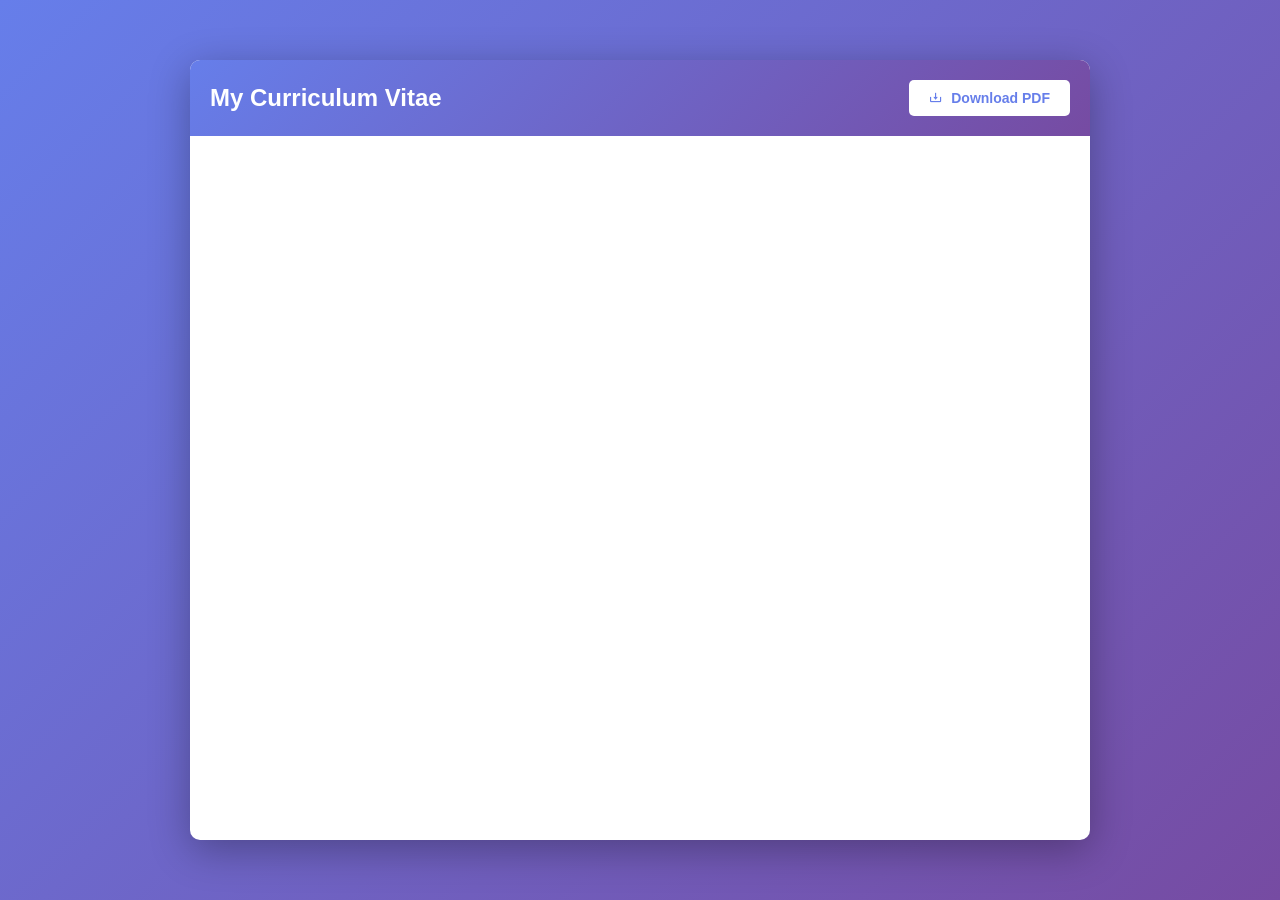
<file: cv.html>
<!DOCTYPE html>
<html lang="en">

<head>
    <meta charset="UTF-8">
    <meta name="viewport" content="width=device-width, initial-scale=1.0">
    <title>Dinithi Sewmini Perera - Curriculum Vitae</title>
    <meta name="description" content="CV of Dinithi Sewmini Perera – ICT Undergraduate, Web Developer & UI/UX Designer at Rajarata University of Sri Lanka.">
    <!-- Boxicons -->
    <link href='https://unpkg.com/boxicons@2.1.4/css/boxicons.min.css' rel='stylesheet'>
    <style>
        * {
            margin: 0;
            padding: 0;
            box-sizing: border-box;
        }
        
        body {
            font-family: 'Arial', sans-serif;
            background: linear-gradient(135deg, #667eea 0%, #764ba2 100%);
            display: flex;
            justify-content: center;
            align-items: center;
            min-height: 100vh;
            padding: 20px;
        }
        
        .pdf-container {
            width: 100%;
            max-width: 900px;
            background: white;
            border-radius: 10px;
            box-shadow: 0 10px 40px rgba(0, 0, 0, 0.3);
            overflow: hidden;
        }
        
        .pdf-header {
            padding: 20px;
            background: linear-gradient(135deg, #667eea 0%, #764ba2 100%);
            color: white;
            display: flex;
            justify-content: space-between;
            align-items: center;
            flex-wrap: wrap;
            gap: 15px;
        }
        
        .pdf-header h2 {
            font-size: 24px;
            flex: 1;
            min-width: 250px;
        }
        
        .download-btn {
            display: inline-flex;
            align-items: center;
            gap: 8px;
            padding: 10px 20px;
            background: white;
            color: #667eea;
            border: none;
            border-radius: 5px;
            font-weight: 600;
            cursor: pointer;
            text-decoration: none;
            font-size: 14px;
            transition: all 0.3s ease;
        }
        
        .download-btn:hover {
            transform: translateY(-2px);
            box-shadow: 0 5px 15px rgba(0, 0, 0, 0.2);
        }
        
        .pdf-viewer {
            width: 100%;
            height: 700px;
            border: none;
        }
        
        @media (max-width: 768px) {
            .pdf-viewer {
                height: 500px;
            }
            
            .pdf-header {
                flex-direction: column;
                text-align: center;
            }
            
            .pdf-header h2 {
                width: 100%;
            }
        }
    </style>
</head>

<body>
    <div class="pdf-container">
        <div class="pdf-header">
            <h2>My Curriculum Vitae</h2>
            <a href="./My CV New.pdf" download="Dinithi Sewmini CV.pdf" class="download-btn">
                <i class='bx bx-download'></i> Download PDF
            </a>
        </div>
        <iframe class="pdf-viewer" src="./My CV New.pdf"></iframe>
    </div>
</body>

</html>
</file>
